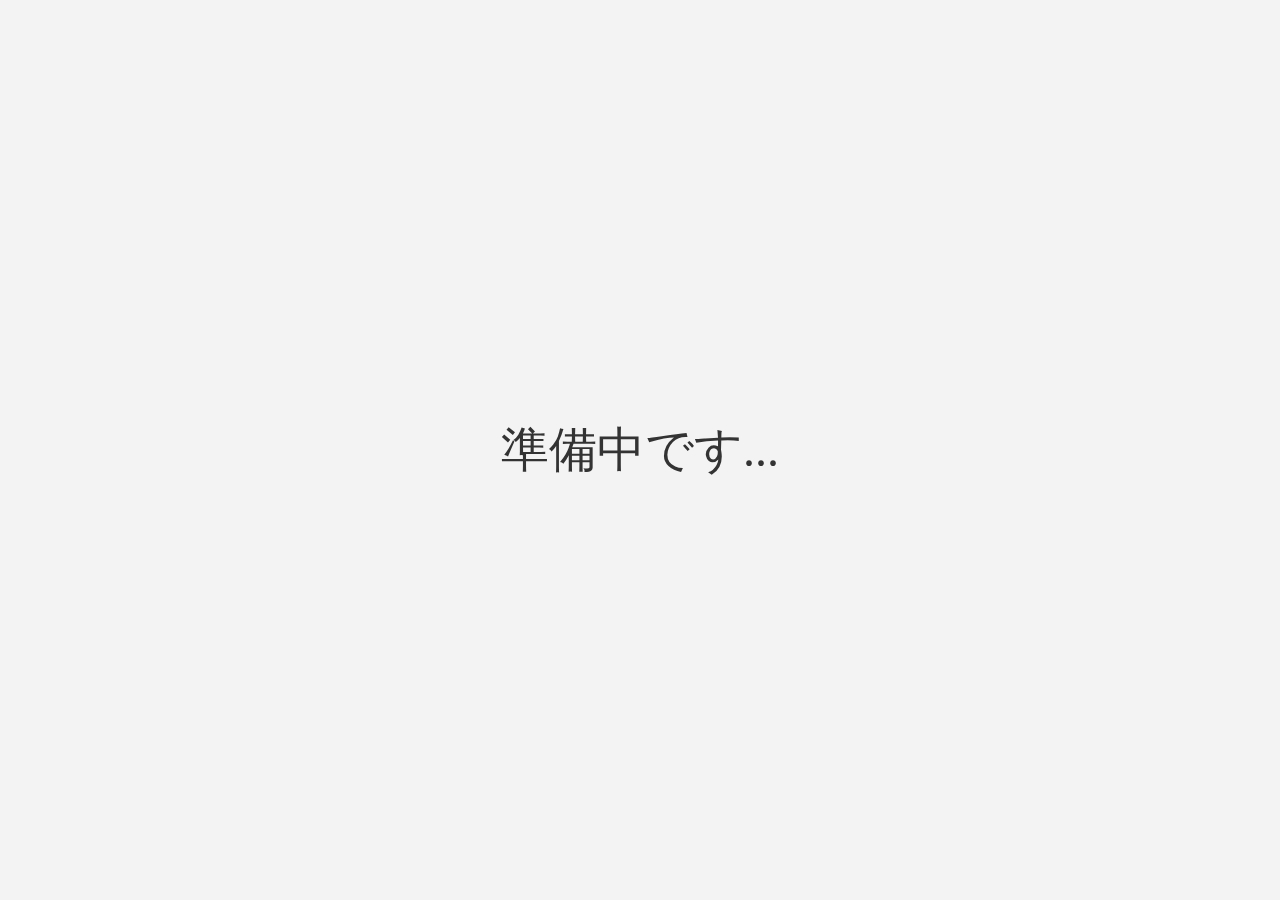
<file: link.html>
<!DOCTYPE html>
<html lang="ja">
<head>
    <meta charset="UTF-8">
    <meta name="viewport" content="width=device-width, initial-scale=1.0">
    <link rel="stylesheet" href="assets/css/style.css">
    <link rel="stylesheet" href="assets/css/layout.css">
    <title>一覧ページ</title>
</head>
<body>
    <div class="loading">準備中です...</div>
</body>
</html>
</file>
<file: assets/css/style.css>
:root {
    font-size: 16px;
    --primary-color: #f3f3f3;
    --text-color: rgba(0, 45, 180, 0.992);
    --responsive-bg: rgba(0, 45, 180, 0.74);
    --menu-speed: 0.75s;
}

::-webkit-scrollbar {
	width: 10px;  /* スクロールバーの幅 */
	height: 10px; /* スクロールバーの高さ */
}
::-webkit-scrollbar-track {
	background: var(--primary-color);
}
::-webkit-scrollbar-thumb {
	background: var(--text-color);
    border: 1px solid var(--primary-color);
    border-radius: 20px;
}

* {
    margin: 0;
    padding: 0;
    box-sizing: border-box;
}

body {
    background: var(--primary-color);
}

h3 {
    margin: 4rem 0 0 2rem;
    font-size: 2rem;
    color: var(--text-color);
}

h4 {
    margin: 0 2rem;
    font-size: 1.5rem;
    color: var(--text-color);
}

p {
    font-size: 1.3rem;
    color: var(--text-color);
}


.comment > h2 {
    font-size: 1.5rem;
    color: var(--text-color);
}
.comment > p {
    font-size: 1.3rem;
    color: var(--text-color);
}

hr {
    margin-top: 2rem;
    border: 1px solid var(--primary-color);
}

.g-bg {
    background: var(--text-color);
}
.g-bg h3 {
    color: var(--primary-color);
}
.g-bg h4 {
    color: var(--primary-color);
}
</file>
<file: assets/css/layout.css>
/* 共通 */
.container {
    display: flex;
    width: 100%;
}

.menu-wrap {
	display: none;
}
/* 共通 */

/* ******************************************************************************* */

/* ナビバー start */
.navbar {
    /* fixedは制作中に邪魔だったコメントアウトは後ほど外す */
    position: fixed;
	top: 0;
	width: 100%;
	background: var(--primary-color);
	transition: top 0.3s;
    display: flex;
    justify-content: center;
	align-items: center;
	z-index: 2;
}
.navbar a {
    display: block;
    border-left: 1px solid var(--text-color);
	text-decoration: none;
}
.navbar a:nth-last-child(1) {
    border-right: 1px solid var(--text-color);
}
.navbar a:nth-child(1) {
	border-left: none;
}
.navbar a > img {
	display: block;
	height: 60px;
	padding-right: 1rem;
}
.navbar p {
	font-size: 1.4rem;
	padding: 1rem 2rem;
    color: var(--text-color);
	transition: opacity 0.5s ease;
	opacity: 1;
}
.navbar p:hover {
    opacity: 0.5;
}
/* ナビバー end */

/* ******************************************************************************* */

/* slider start */
.slide {
    /* 画像のサイズは準備時に合わせる */
	position: relative;
	width: 100%;
	height: 600px;
	margin-top: 4rem;
}
.slide img { 
    /* 画像を重ねる */
	position: absolute;
	top: 0;
	left: 0;
	width: 100%;
	height: 100%;
	object-fit: cover;
	opacity: 0;
	animation: slideshow 24s linear infinite;
}
.slide img:nth-child(2) {
    animation-delay: 8s;
}
.slide img:nth-child(3) {
    animation-delay: 16s;
}
@keyframes slideshow {
    0% {
        opacity: 0;
	}
	10% {
        opacity: 1;
	}
	28% {
        opacity: 1;
	}
	38% {
        opacity: 0;
	}
	100% {
        opacity: 0;
	}
}
/* slider end */

/* ******************************************************************************* */

/* 自己紹介 start */
.container.columns {
    display: flex;
	width: 100%;
	overflow: hidden;
}
.row {
    display: flex;
	flex-direction: row-reverse;
	width: 100%;
	background: var(--primary-color);
}
.column {
    display: flex;
	flex-direction: column;
	width: 100%;
}
.column img {
    width: 100%;
	object-fit: cover;
}

.flex-button {
    display: flex;
	justify-content: space-between;
}
.button {
    /* flexに関する部分 */
	width: 33.33%;
	border: none;
	background: var(--text-color);
	font-size: 1.4rem;
	color: var(--primary-color);
	padding: 1rem 0.5rem;
    cursor: pointer;
    
	/* animationに関わる部分 */
	display: inline-block;
	position: relative;
	overflow: hidden;
}
.button::after {
    content: '';
	position: absolute;
	top: 0;
	left: 0;
	width: 100%;
	height: 100%;
	background: rgba(255, 255, 255, 0.3);
    /* -100%で隠しても端っこが見切る可能性あり */
	transform: translateX(-110%);
	transition: transform 0.3s;
}
.button:hover::after {
    transform: translateX(0);
}
/* .buttonと連動してテキストが浮き上がる */
.fade-in {
	animation-name: fadeIn;
	animation-duration: 2s;
	animation-fill-mode: forwards;
	padding-bottom: 2rem;
}
@keyframes fadeIn {
    0% {
        opacity: 0;
	}
	100% {
        opacity: 1;
	}
}
/* テキストのレイアウト */
.flex-comment {
    position: relative;
	width: 100%;
	height: 500px;
	padding: 2rem;
	overflow-x: scroll;
}
.comment {
    width: 100%;
	height: auto;
}

/* 自己紹介 end */

/* ******************************************************************************* */

/* Garally start */
.garally {
	padding-bottom: 2rem;
}
.garally .container {
    width: 100%;
	height: auto;
	display: flex;
	/* 全体flexだが折り返したくない */
	flex-wrap: nowrap;
	overflow-x: scroll;
    overflow-y: hidden;
}
.garally .container {
    width: 100%;
	height: 100%;
}
.img-wrap {
	width: 300px;
	height: 250px;
	/*拡大時のはみ出しを隠す*/
	overflow: hidden; 
	flex-shrink: 0;
	margin: 1rem 2rem;
}
.img-fill img {
	width: 100%;
	height: 100%;
	object-fit: cover;
}
.img-fill {
	position: relative;
	width: 100%;
	height: 100%;
	/* 拡大のアニメーション効果を追加 */
	transition: transform 0.3s ease; 
}
.img-fill::before {
	content: '';
	position: absolute;
	top: 0;
	left: 0;
	width: 100%;
	height: 100%;
	background: rgba(0, 0, 0, 0.3);
}
.img-fill:hover {
	transform: scale(1.2);
}
/* テキスト */
.img-fill {
	position: relative;
}
.overlay-text {
	position: absolute;
	top: 50%;
	left: 50%;
	transform: translate(-50%, -50%);
	color: var(--primary-color);
	width: 100%;
	text-align: center;
}
.img-fill:hover::before,
.img-fill:hover .overlay-text {
	opacity: 0;
}
/* テキスト */

/* スライドボタン */
.side-scroll-btn-wrap {
	width: 100%;
	padding-left: 2rem;
}
.side-scroll-btn-wrap > button {
	margin: 1rem 0.2rem 0;
	padding: 0.5rem 1rem;
	font-size: 1.3rem;
	color: var(--text-color);
	background: var(--primary-color);
	border: none;
	border-radius: 50%;
	cursor: pointer;
}
/* スライドボタン */

/* Garally end */

/* ******************************************************************************* */

/* Topボタン */
.btn-container {
	display: flex;
	width: 100%;
	justify-content: end;
}
.back-to-top {
    display: none;
	margin: 3rem;
	border: 1px solid var(--text-color);
	border-radius: 50%;
	background: #f3f3f3;
	font-size: 3rem;
	color: var(--text-color);
	padding: 1rem;
	cursor: pointer;
	position: fixed;
	bottom: 0;
	animation-name: fadeBtn;
	animation-duration: 0.5s;
	animation-fill-mode: forwards;
	z-index: 2;
}
@keyframes fadeBtn {
    0% {
        opacity: 0;
	}
	100% {
        opacity: 1;
	}
}
/* Topボタン */

/* form */
.container form {
	display: flex;
	flex-direction: column;
	justify-content: center;
	align-items: center;
}
form {
	background: var(--text-color);
	color: var(--primary-color);
	width: 100%;
	padding: 2rem;
}
form > label {
	margin-top: 1rem;
	font-size: 1.5rem;
	width: 50%;
}
form > input {
	font-size: 1.2rem;
	padding: 0.3rem;
	border: none;
	width: 50%;
}
form > textarea {
	font-size: 1.2rem;
	padding: 0.3rem;
	border: none;
	width: 50%;
}
.row-btn {
	width: 50%;
	display: flex;
	flex-direction: row;
	margin: 2rem 0;
}
form .row-btn > button {
	width: 50%;
	font-size: 1.5rem;
	padding: 0.5rem 1.5rem;
	color: var(--text-color);
	background: var(--primary-color);
	border: none;
	cursor: pointer;
	border-radius: 1rem;
}
form .row-btn > button:nth-child(2) {
	margin-left: 0.5rem;
	color: var(--primary-color);
	background: var(--text-color);
	border: 1px solid var(--primary-color);
}
/* form */

/* ******************************************************************************* */

/* footer start */
.footer {
	width: 100%;
	background: var(--primary-color);
	border-top: 2px solid var(--text-color);
    display: flex;
    justify-content: center;
    padding: 0 2rem;
    margin-top: 8rem;
}
.footer a {
	display: block;
	color: var(--text-color);
    font-size: 1rem;
	padding: 1.3rem 2rem;
	text-decoration: none;
}
.footer p {
	display: block;
	color: var(--text-color);
    font-size: 1rem;
	padding: 1.3rem 2rem;
}
/* footer end */

/* ******************************************************************************* */

/* link.html */
/* 準備中の表示をジャンプさせる */
.loading {
	position: fixed;
	top: 50%;
	left: 50%;
	transform: translate(-50%, -50%);
	font-size: 3em;
	color: #333;
	animation: jump 3s infinite;
  }
  
  @keyframes jump {
	0%, 20%, 40%, 60%, 100% {
	  transform: translate(-50%, -50%);
	}
	30%, 50% {
	  transform: translate(-50%, -70%);
	}
  }
/* link.html */
</file>
